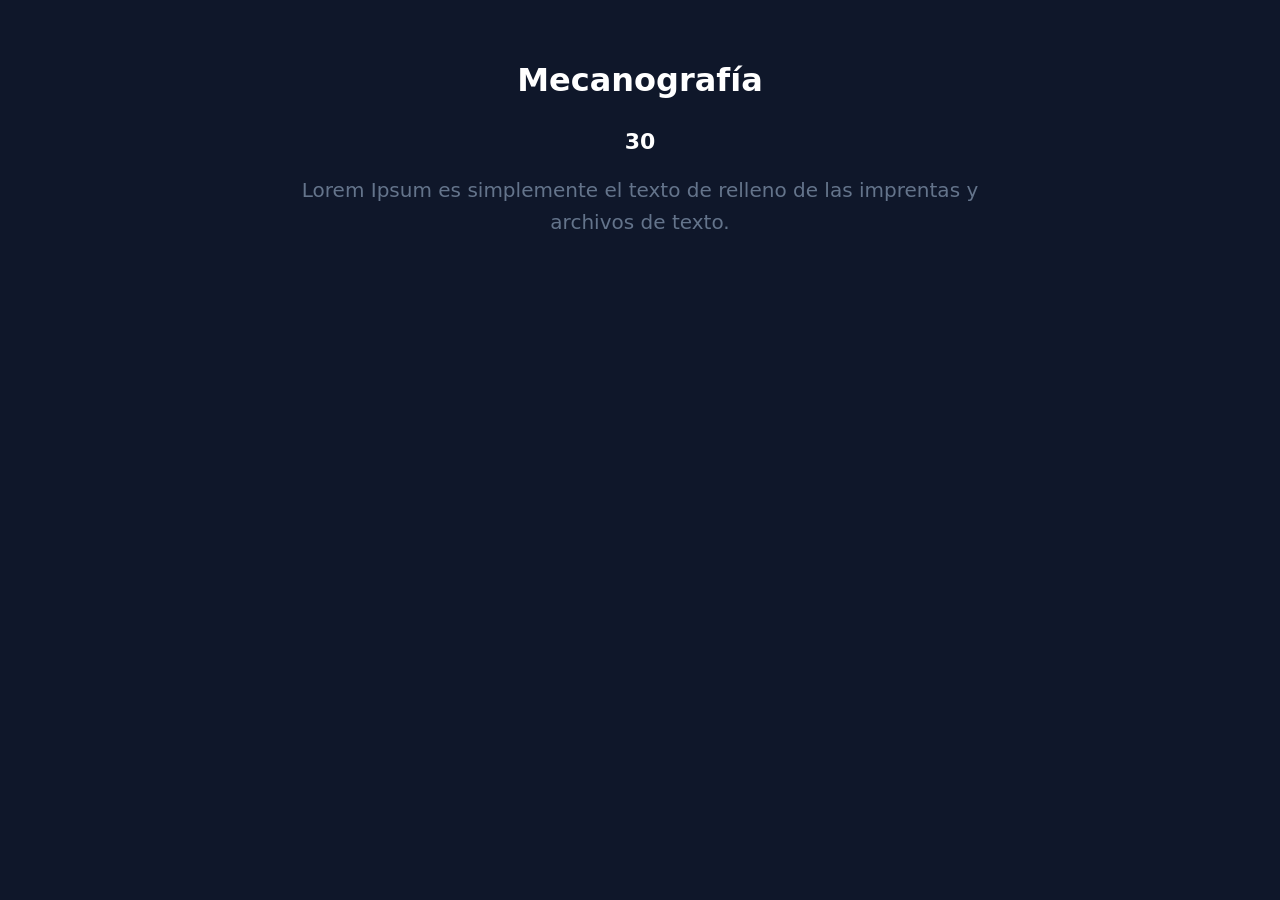
<file: index.html>
<!DOCTYPE html>
<html lang="en">
<head>
    <meta charset="UTF-8">
    <meta name="viewport" content="width=device-width, initial-scale=1.0">
    <title>Mecanografía</title>
    <link rel="stylesheet" href="estilos.css">
    <script src="script.js"></script>
    <!-- <script src="script.js" defer></script>
    Se descarga en segundo plano y se ejecuta cuando termina de cargarse el html -->
</head>
    <h1>Mecanografía</h1>
     <!-- un texto de mecanografía con un contador de 30seg q empieza cuando empiezas a escribir
     si escribes la misma letra se pone verde y sino rojo
     luego aparece wpm y accuracy un reload para empezar de nuevo -->
     <main>
        <section id="game">
            <time datetime="30s" id="timer">30</time>
      <label for="escritura-contenedor" id="texto-contenedor"></label>
      <input 
        type="text"
        id="escritura-contenedor"
        autocomplete="off" autofocus>
            <!-- <div id="texto-contenedor"></div>
            <input type="text" id="escritura-contenedor" autofocus> -->
        </section>
        <section id="resultados">
            <h2>WPM</h2>
            <h3 id="resultadosWPM">Letras correctas:</h3>
            <h2>Accuracy</h2>
            <h3 id="resultadosAccuracy">Probabilidad:</h3>
            <button id="reload">Reiniciar</button>
        </section>
     </main>
</body>
</html>
</file>
<file: estilos.css>
body {
  font-family: system-ui, sans-serif;
  background: #0f172a;
  color: white;
  text-align: center;
  margin: 0;
  padding: 40px;
}

h1 {
  margin-bottom: 30px;
}

#game {
  max-width: 700px;
  margin: auto;
}

#timer {
  font-size: 22px;
  font-weight: bold;
  display: block;
  margin-bottom: 20px;
}

#texto-contenedor {
  display: block;
  font-size: 20px;
  line-height: 1.6;
  margin-bottom: 20px;
  cursor: text;
  user-select: none;
}

.letra {
  color: #64748b;
}

.correct {
  color: #22c55e;
}

.incorrect {
  color: #ef4444;
}

/* Input invisible */
#escritura-contenedor {
  position: absolute;
  opacity: 0;
}

#resultados {
  display: none;
  margin-top: 30px;
}

button {
  padding: 8px 16px;
  border: none;
  background: #22c55e;
  color: white;
  cursor: pointer;
  border-radius: 6px;
  margin-top: 10px;
}

button:hover {
  background: #16a34a;
}
</file>
